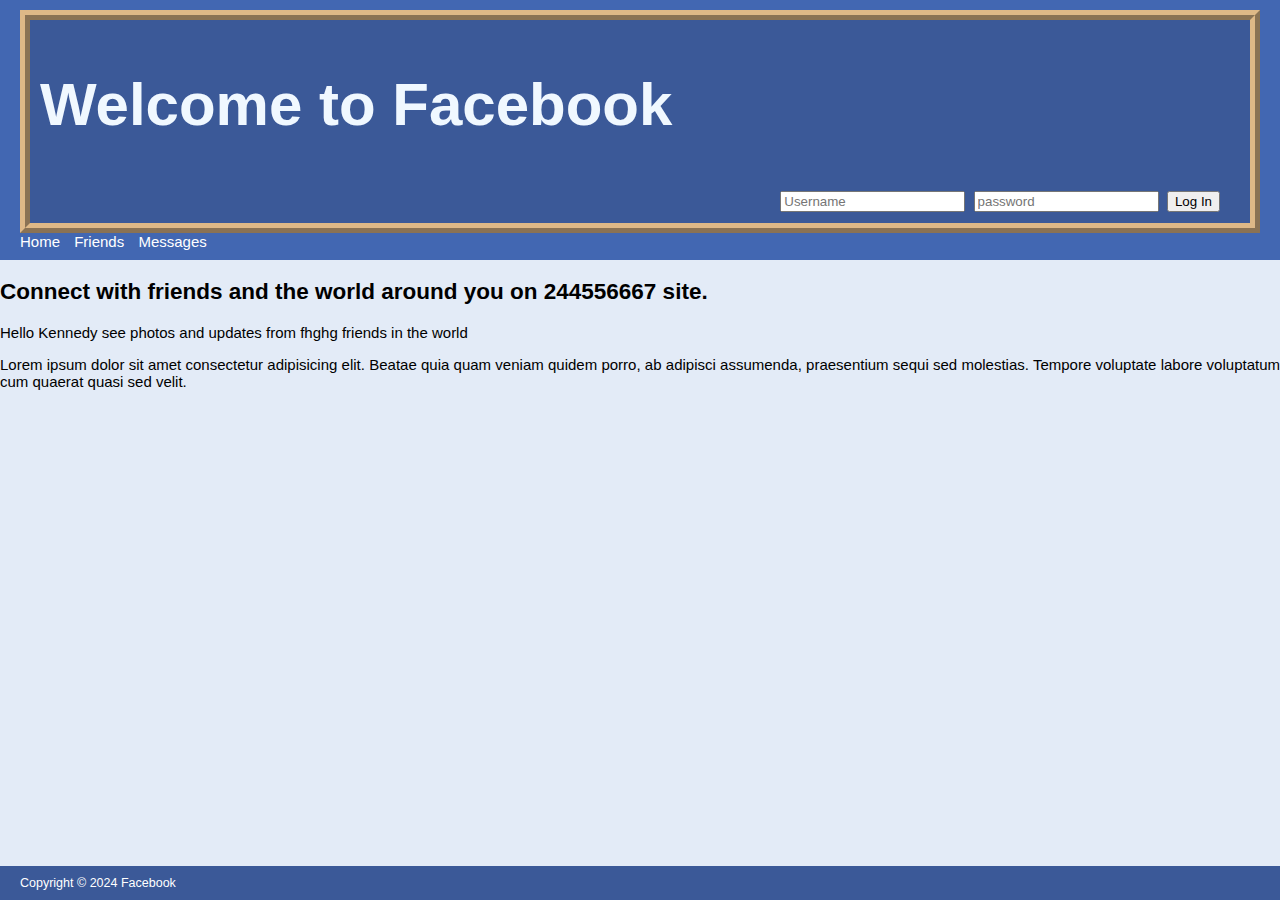
<file: index.html>
<!DOCTYPE html>
<html lang="en">
<head>
    <meta charset="UTF-8">
    <meta name="viewport" content="width=device-width, initial-scale=1.0">
    <title>kennedy's site</title>
    <link rel="stylesheet" href="styles.css">

   
</head>
<body >
    <nav>
        <header>
            <h1 className="h1">Welcome to Facebook</h1>
            <div class="login">
                <input type="text" placeholder="Username">
                <input type="password" placeholder="password">
                <button>Log In</button>
            
            </div>  
        </header>
        <ul>
            <li><a href="index.html">Home</a></li>
            <li><a href="friends.html">Friends</a></li>
            <li><a href="#">Messages</a></li>
        </ul>
    </nav>

    <h2>Connect with friends and the world around you on 244556667 site.</h2>
    <p>Hello Kennedy see photos and updates from fhghg friends in the world</p>
    <p>Lorem ipsum dolor sit amet consectetur adipisicing elit. Beatae quia quam veniam quidem porro, ab adipisci assumenda, praesentium sequi sed molestias. Tempore voluptate labore voluptatum cum quaerat quasi sed velit.</p>
    <footer>Copyright &copy; 2024 Facebook</footer>
</body>
</html>
</file>
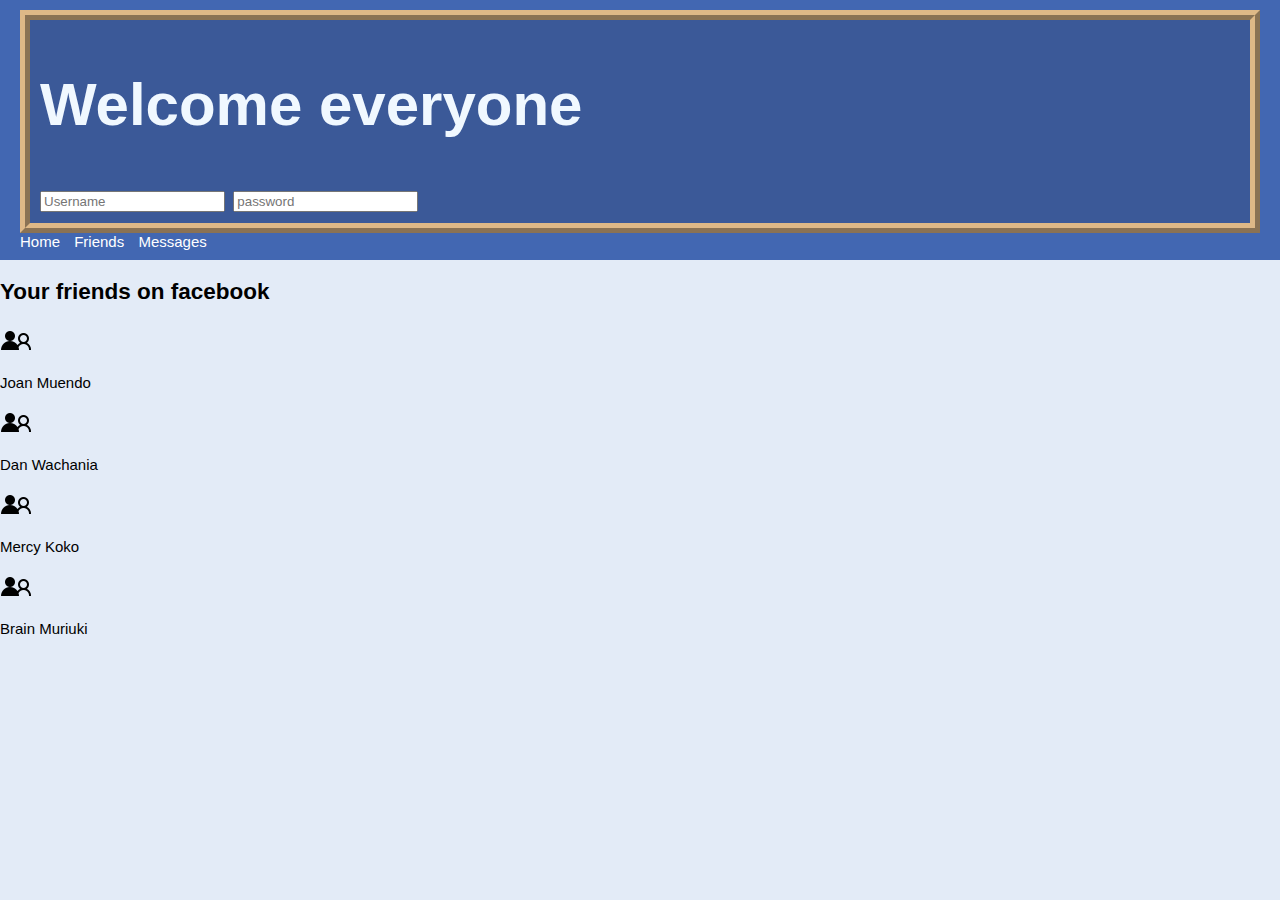
<file: friends.html>
<!DOCTYPE html>
<html lang="en">
<head>
    <meta charset="UTF-8">
    <meta name="viewport" content="width=device-width, initial-scale=1.0">
    <title>kennedy's site</title>
    <link rel="stylesheet" href="styles.css">


</head>
<body>
    <nav>
        <header>
            <h1>Welcome everyone</h1>
            <input type="text" placeholder="Username">
            <input type="password" placeholder="password">
        </header>
        <ul>
            <li><a href="index.html">Home</a></li>
            <li><a href="friends.html">Friends</a></li>
            <li><a href="#">Messages</a></li>
        </ul>
    </nav>

    <h2>Your friends on facebook</h2>
       <div><img src="./images/icons8-group-32.png" alt="Friends">
        <p>Joan Muendo</p></div> 
        <img src="./images/icons8-group-32.png" alt="Friends">
        <p>Dan Wachania</p>
        <img src="./images/icons8-group-32.png" alt="Friends">
        <p>Mercy Koko</p>
        <img src="./images/icons8-group-32.png" alt="Friends">
        <p>Brain Muriuki</p>

        
</body>
</html>
</file>
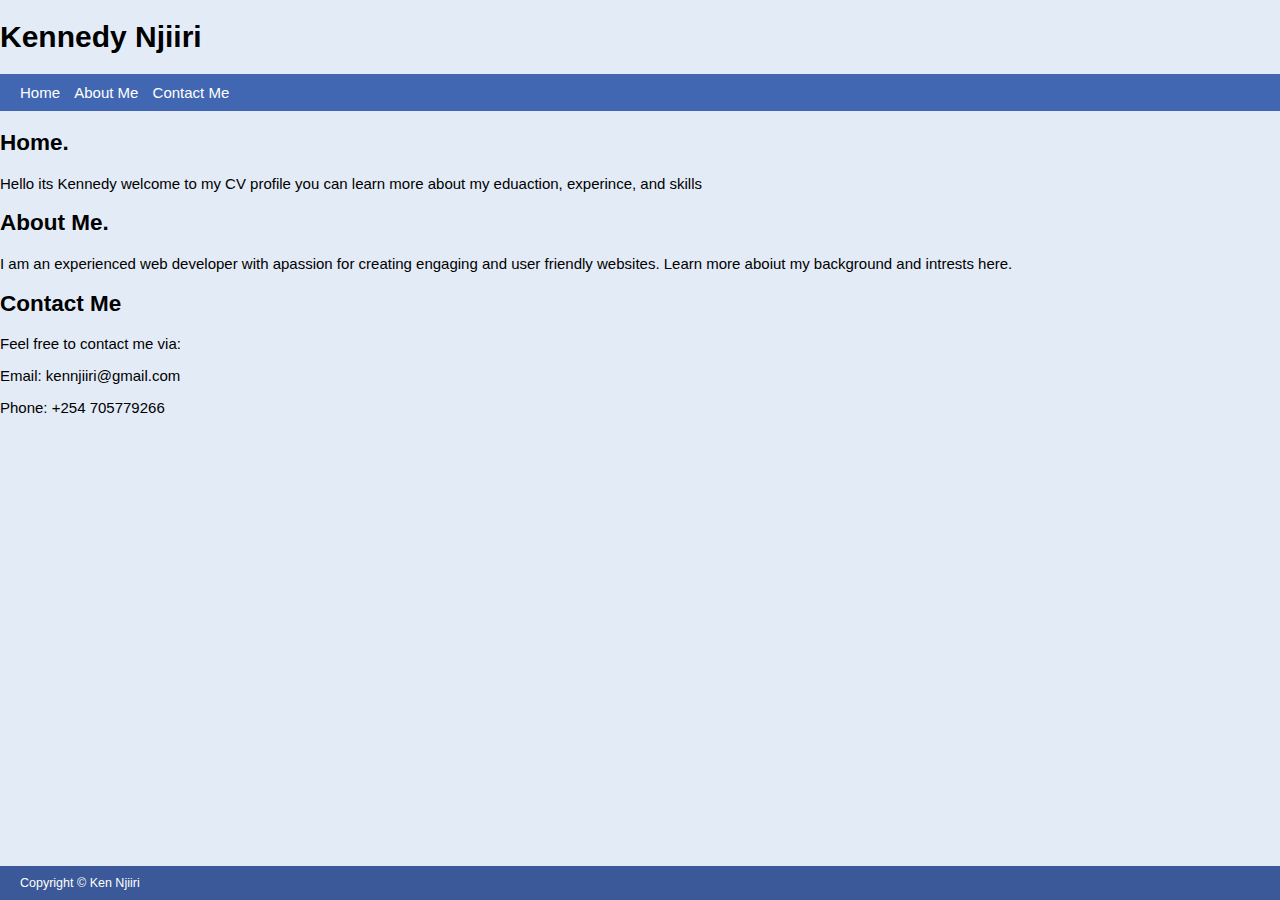
<file: myPage.html>
<!DOCTYPE html>
<html lang="en">
<head>
    <meta charset="UTF-8">
    <meta name="viewport" content="width=device-width, initial-scale=1.0">
    <title>My Portifolio</title>
    <link rel="stylesheet" href="styles.css">

</head>
<body>
    <h1>Kennedy Njiiri</h1>
    <nav>
       
        <ul>
            <li><a href="#">Home</a></li>
            <li><a href="#">About Me</a></li>
            <li><a href="#">Contact Me</a></li>
        </ul>
    </nav>

    <h2>Home.</h2>
    <p>Hello its Kennedy welcome to my CV profile you can learn more about my eduaction, experince, and skills</p>

    <h2>About Me.</h2>
    <p>I am an experienced web developer with apassion for creating engaging and user friendly websites. Learn more aboiut my background and intrests here.</p>

    <h2>Contact Me</h2>
    <p>Feel free to contact me via:  </p>
    <p>Email: kennjiiri@gmail.com</p>
    <p>Phone: +254 705779266</p>

    <footer>Copyright &copy; Ken Njiiri</footer>
</body>
</html>
</file>
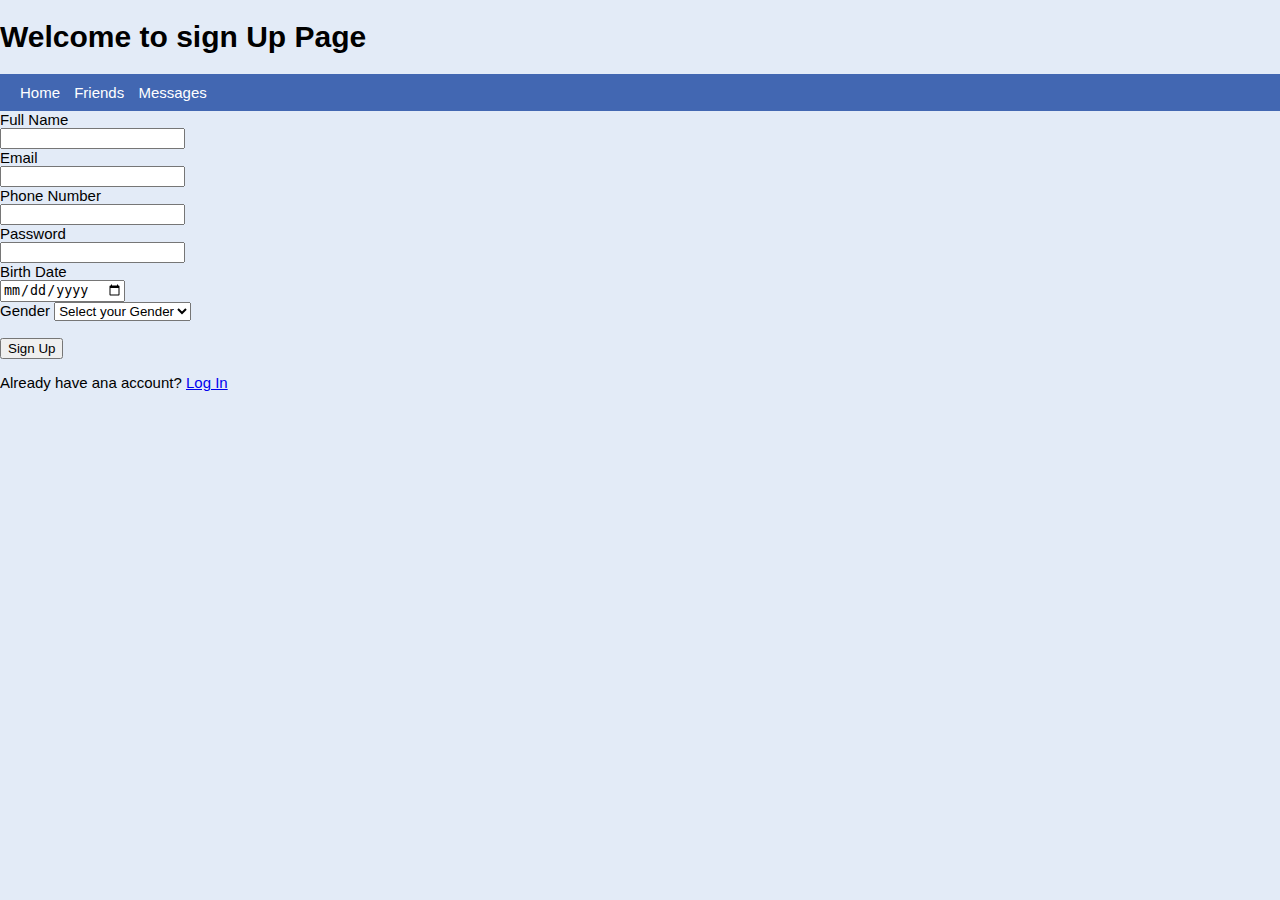
<file: signUp.html>
<!DOCTYPE html>
<html lang="en">
<head>
    <meta charset="UTF-8">
    <meta name="viewport" content="width=device-width, initial-scale=1.0">
    <title>Document</title>
    <link rel="stylesheet" href="styles.css">

</head>
<body>
    <h1>Welcome to sign Up Page</h1>
    <nav>
        <!-- <header>
            <h1>Welcome everyone</h1>
            <input type="text" placeholder="Username">
            <input type="password" placeholder="password">
        </header> -->
        <ul>
            <li><a href="index.html">Home</a></li>
            <li><a href="friends.html">Friends</a></li>
            <li><a href="#">Messages</a></li>
        </ul>
    </nav>

    <form>
        <label for="Fullname">Full Name</label>
        <br>
        <input type="text" id="Fullname" name="fullname" required>
        <br>

        <label for="email">Email</label>
        <br>
        <input type="emailt" id="email" name="email" required>
        <br>

        <label for="phone">Phone Number</label>
        <br>
        <input type="text" id="text" name="text" required>
        <br>
        <label for="password">Password</label>
        <br>
        <input type="password" id="password" name="password" required>
        <br>
        <label for="birthdate">Birth Date</label>
        <br>
        <input type="date" id="birthdate" name="birthdate" required>
        <br>

        <label for="gender">Gender</label>
        <select id="gender" name="Gender" required>
        <option value="">Select your Gender</option> 
        <option value="Male">Male</option> 
        <option value="Female">Female</option> 
        <option value="custom">Custom</option> 
        </select>

    
        
        <br>

        <br>
        <button type="submit">Sign Up</button>

    </form>
    <p>Already have ana account? <a href="#">Log In</a></p>
</body>
</html>
</file>
<file: styles.css>
header{
    color:aliceblue;
     font-size: 30px;
      background-color:#3b5998;
      padding: 10px 20px 10px 10px;
      border-style: ridge;
      border-width: 10px;
      
      border-color:burlywood;
      align-items: center;
      justify-content: space-between;
    }

/* header{
    color:white; 
    font-size: 30px; 
    background-color: bisque;} */

body{
    color: black; 
    font-family: Arial, Helvetica, sans-serif; 
    font-size: 15px; 
    background-color:#e3ebf7;
    text-align: justify;
    margin: 0;

}
    

footer{
    background-color: #3b5998;
    color: #fff;
    font-size: smaller;
    padding:10px 20px;
    bottom: 0;
    position: fixed;
    width: 100%;
}

.login{
    text-align: right;
    margin-right: 10px;
}

nav{
    background-color: #4267b2;
    color: #fff;
    padding: 10px 20px;
}

nav ul{
    margin: 0;
    padding: 0;

}

nav ul li{
    display: inline;
    margin-right: 10px;
}

nav ul li a{
    color: #fff;
    text-decoration: none;
}

a:hover{
    color: yellow;
}
</file>
